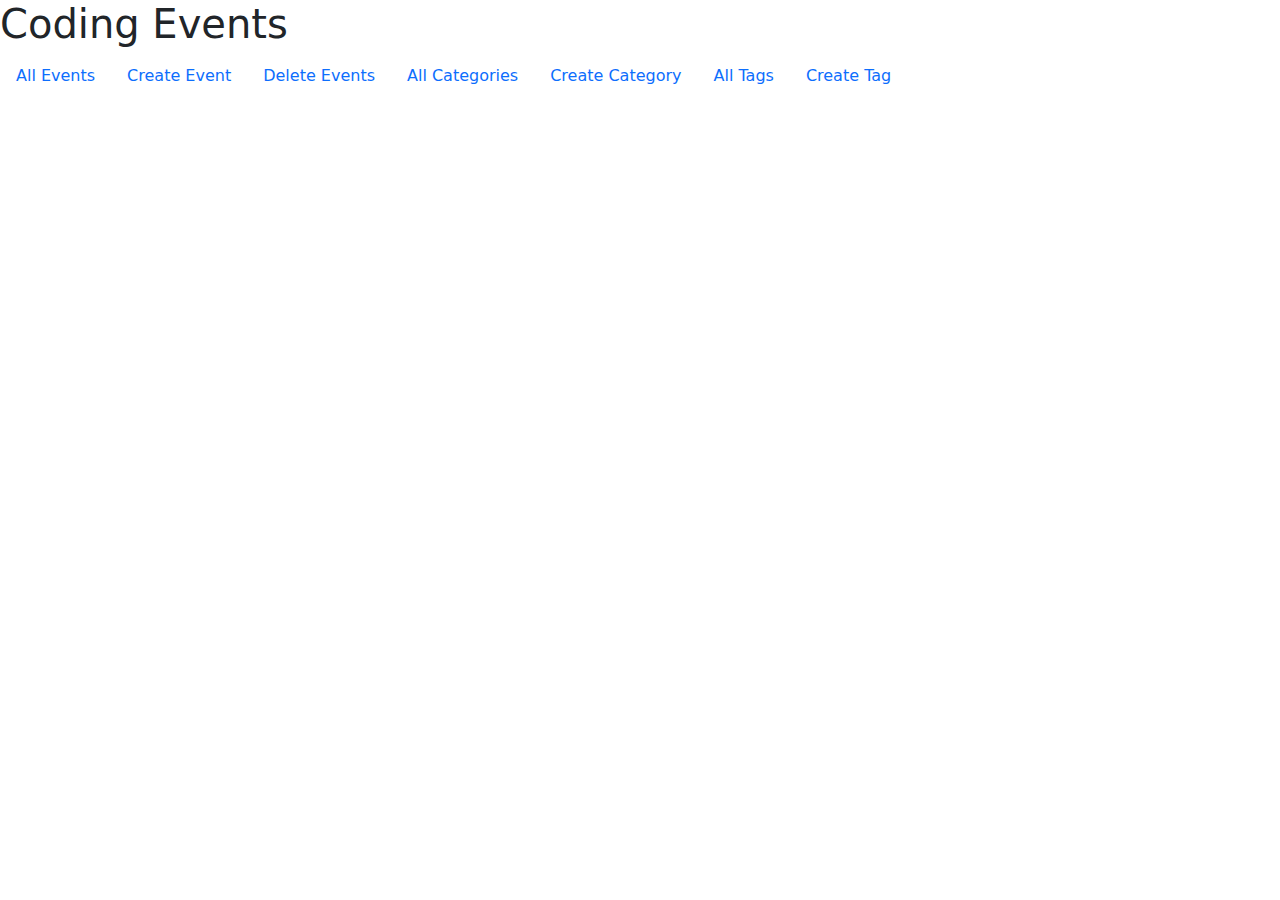
<file: demo/src/main/resources/templates/fragments.html>
<!DOCTYPE html>
<html lang="en" xmlns:th="http://www.thymeleaf.org/">
<head th:fragment="head">
    <meta charset="UTF-8"/>
    <title>Coding Events</title>
    <link rel="stylesheet" href="https://cdn.jsdelivr.net/npm/bootstrap@5.2.3/dist/css/bootstrap.min.css">
    <script src="https://cdn.jsdelivr.net/npm/bootstrap@5.2.3/dist/js/bootstrap.min.js"></script>
    <link rel="stylesheet" th:href="@{/styles.css}">

</head>
<body>

<header th:fragment="header">
    <h1 th:text="${title}">Coding Events</h1>
    <ul class="nav">
        <li class="nav-item"><a class="nav-link" href="/events">All Events</a></li>
        <li class="nav-item"><a class="nav-link" href="/events/create">Create Event</a></li>
        <li class="nav-item"><a class="nav-link" href="/events/delete">Delete Events</a></li>
        <li class="nav-item"><a class="nav-link" href="/eventCategories">All Categories</a></li>
        <li class="nav-item"><a class="nav-link" href="/eventCategories/create">Create Category</a></li>
        <li class="nav-item"><a class="nav-link" href="/tags">All Tags</a></li>
        <li class="nav-item"><a class="nav-link" href="/tags/create">Create Tag</a></li>
    </ul>
</header>

</body>
</html>
</file>
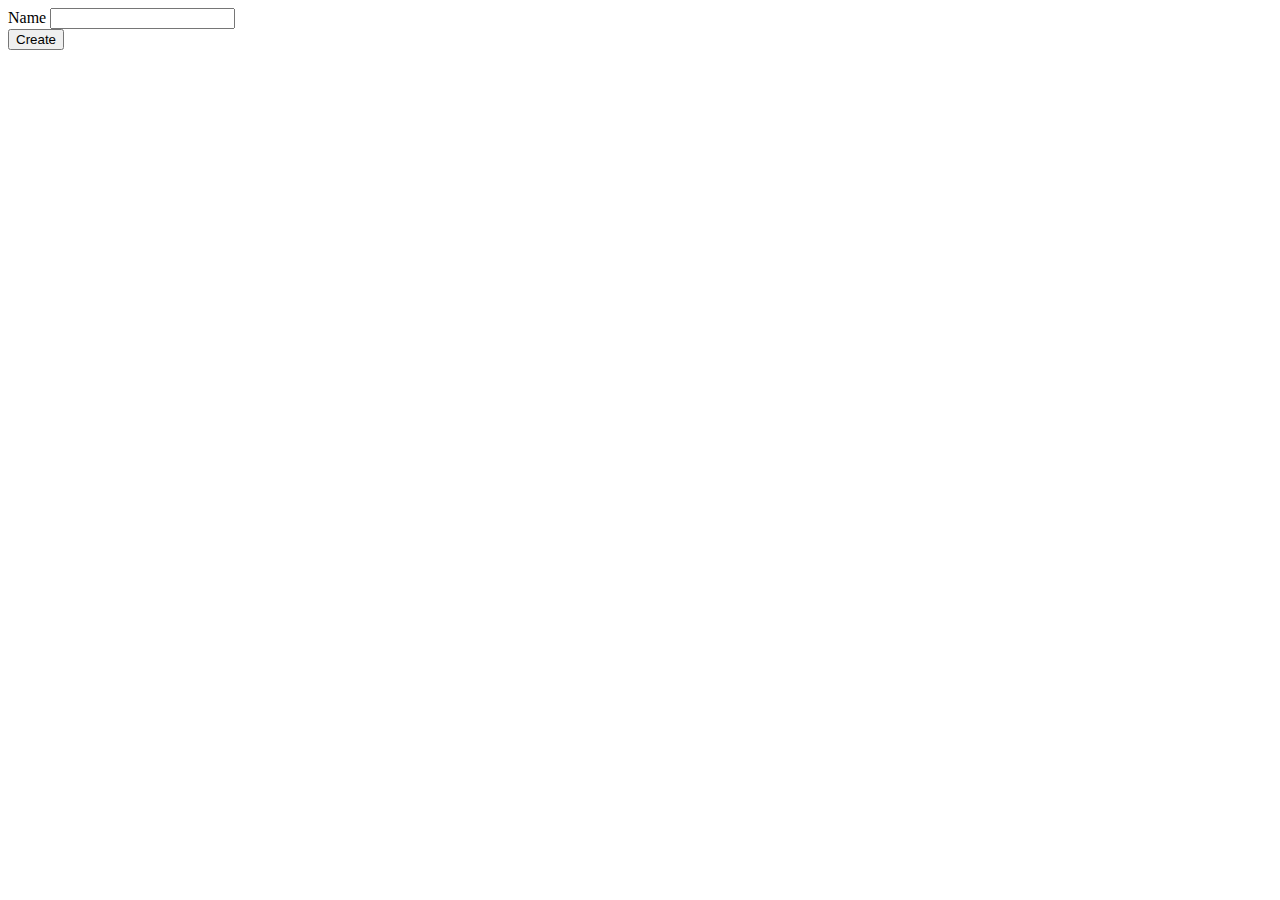
<file: demo/src/main/resources/templates/eventCategories/create.html>
<!DOCTYPE html>
<html lang="en" xmlns:th="http://www.thymeleaf.org/">
<head th:replace="fragments :: head"></head>
<body class="container">

<header th:replace="fragments :: header"></header>

<form method="post">
    <div class="form-group">
        <label>Name
            <input th:field="${eventCategory.name}" class="form-control">
        </label>
        <span th:errors="${eventCategory.name}" class="error"></span>
    </div>
    <input type="submit" value="Create" class="btn btn-primary">
</form>

</body>
</html>
</file>
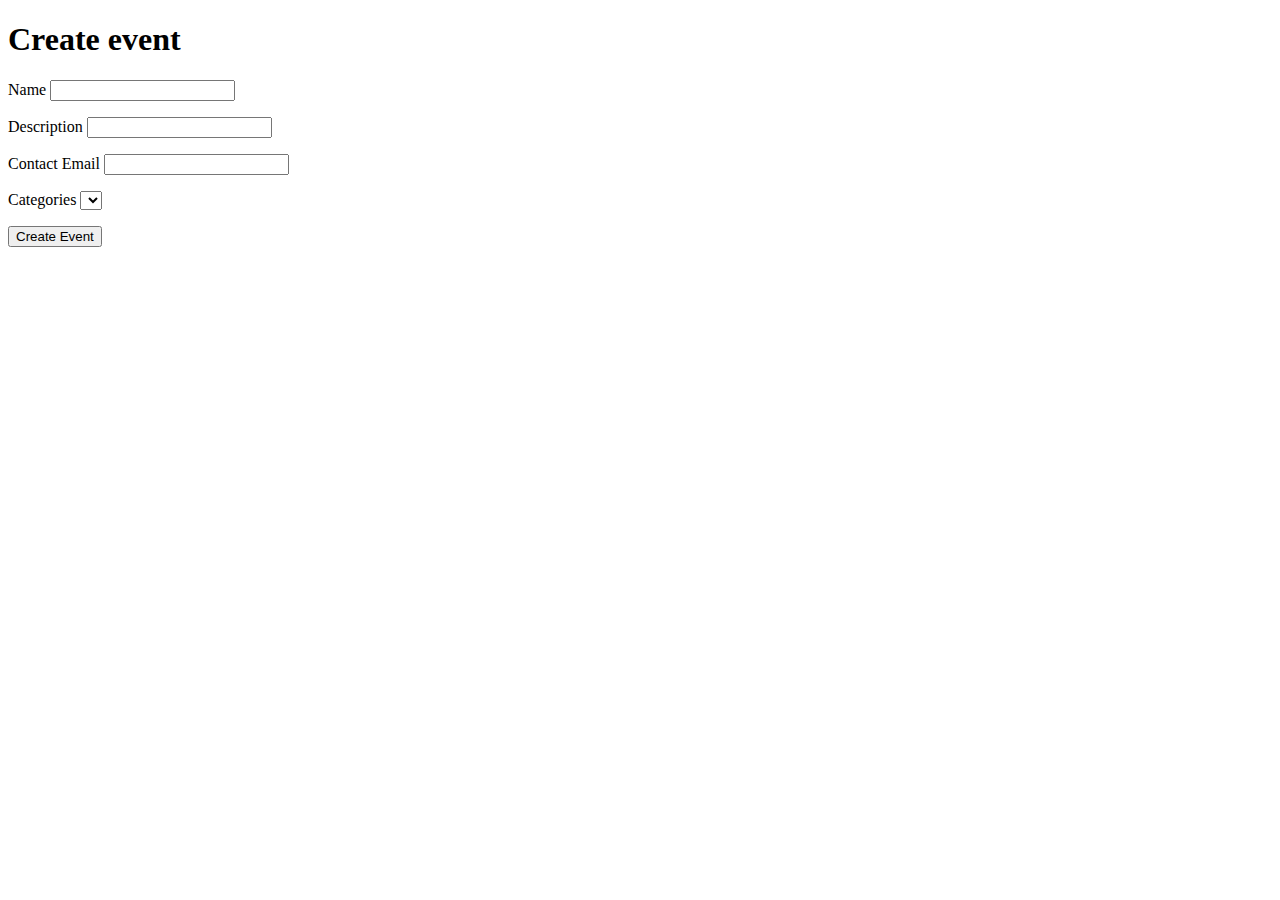
<file: demo/src/main/resources/templates/events/create.html>
<!DOCTYPE html>
<html lang="en" xmlns:th="https://www.thymeleaf.org/">
<head th:replace="fragments :: head"></head>
<body class="container"></body>


<body>
<h1>Create event</h1>

<nav th:replace="fragments :: navigation"></nav>

<form method="post" action="/events/create">
    <div class="form-group">
        <label>Name
            <input type="text" th:field="${event.name}" class="form-control">
        </label>
        <p class="error" th:errors="${event.name}"></p>
    </div>

    <div class="form-group">
        <label>Description
            <input type="text" th:field="${event.eventDetails.description}" class="form-control">
        </label>
        <p class="error" th:errors="${event.eventDetails.description}"></p>
    </div>

    <div class="form-group">
        <label>Contact Email
            <input type="text" th:field="${event.eventDetails.contactEmail}" class="form-control">
        </label>
        <p class="error" th:errors="${event.eventDetails.contactEmail}"></p>
    </div>

    <div class="form-group">
        <label>Categories
            <select th:field="${event.eventCategory}">
                <option th:each="eventCategory : ${categories}"
                        th:value="${eventCategory.id}"
                        th:text="${eventCategory.name}">
                </option>
            </select>
                <p class="error" th:errors"${event.eventCategory}"></p>
        </label>
    </div>
    <div class="form-group">
<!--        <input type="text" name="eventName" class="form-control">-->
    <input type="submit" value="Create Event" class="btn btn-success">
    </div>
</form>

</body>
</html>
</file>
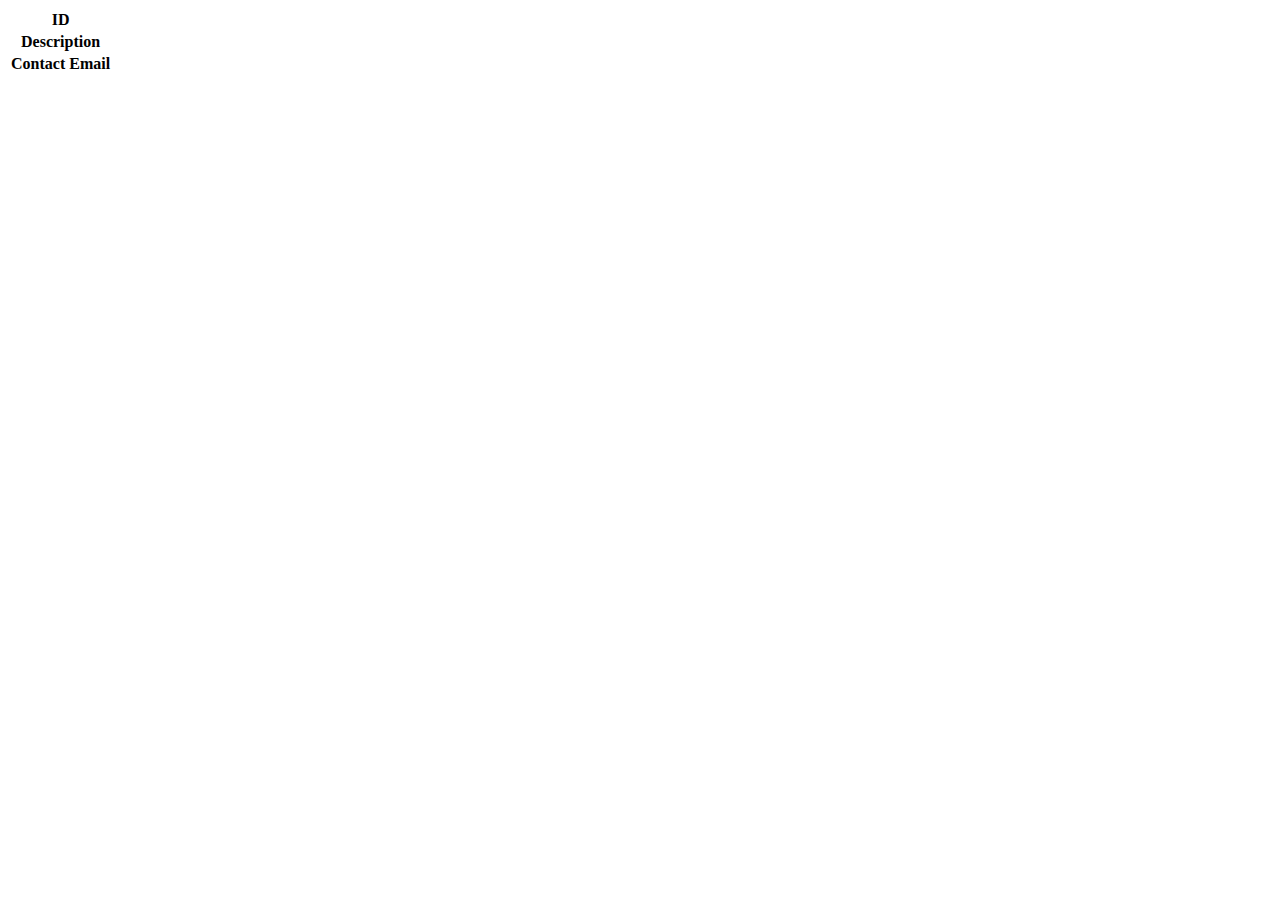
<file: demo/src/main/resources/templates/events/detail.html>
<!DOCTYPE html>
<html lang="en" xmlns:th="http://www.thymeleaf.org/">
<head th:replace="~{fragments :: head}"></head>
<body class="container">

<header th:replace="~{fragments :: header}"></header>

<table class="table table-striped">
    <tr>
        <th>ID</th>
        <td th:text="${event.id}"></td>
    </tr>
    <tr>
        <th>Description</th>
        <td th:text="${event.eventDetails.description}"></td>
    </tr>
    <tr>
        <th>Contact Email</th>
        <td th:text="${event.eventDetails.contactEmail}"></td>
    </tr>
</table>


</body>
</html>
</file>
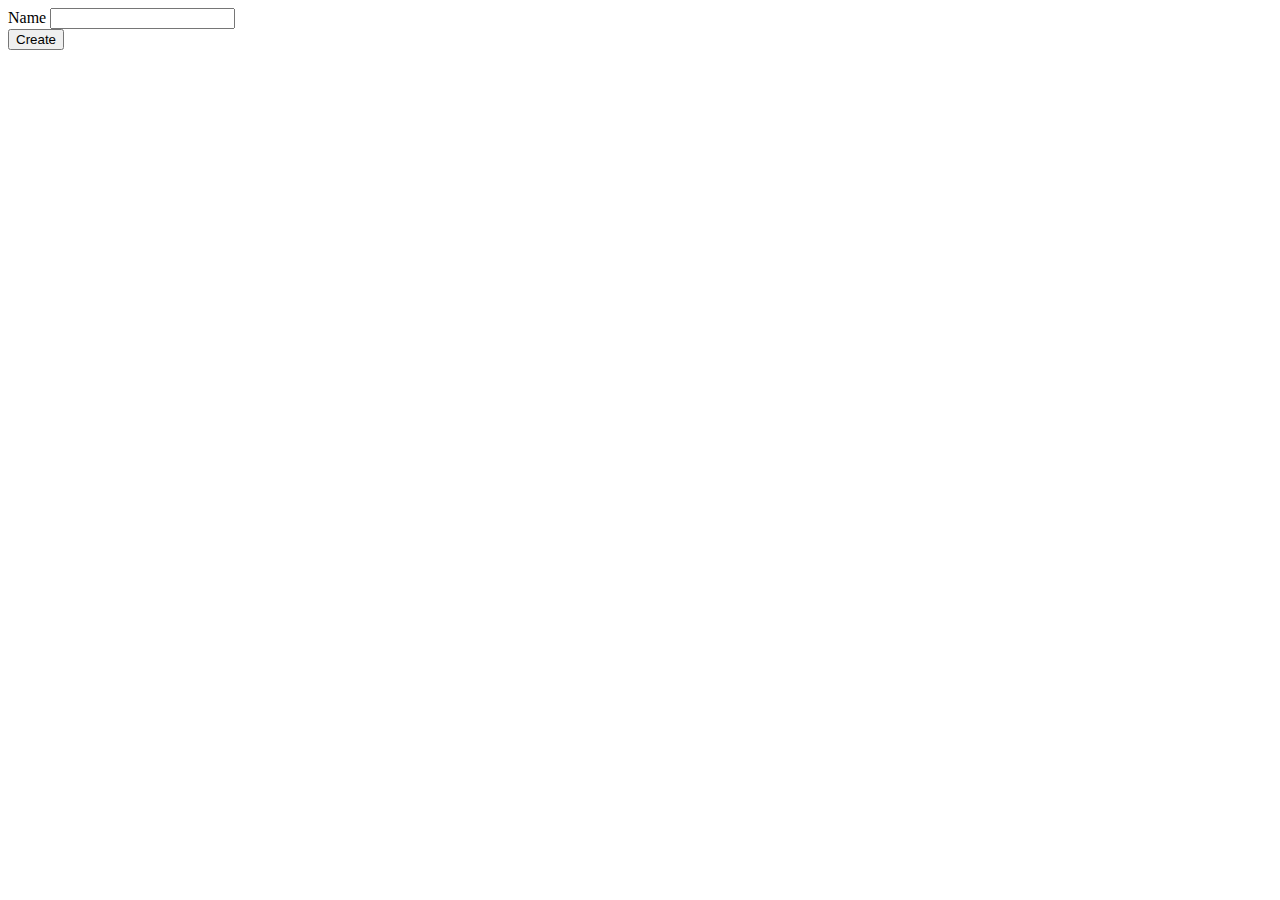
<file: demo/src/main/resources/templates/tags/create.html>
<!DOCTYPE html>
<html lang="en" xmlns:th="http://www.thymeleaf.org/">
<head th:replace="~{fragments :: head}"></head>
<body class="container">

<header th:replace="~{fragments :: header}"></header>

<form method="post">
    <div class="form-group">
        <label>Name
            <input th:field="${tag.name}" class="form-control">
        </label>
        <span th:errors="${tag.name}" class="error"></span>
    </div>
    <input type="submit" value="Create" class="btn btn-primary">
</form>

</body>
</html>
</file>
